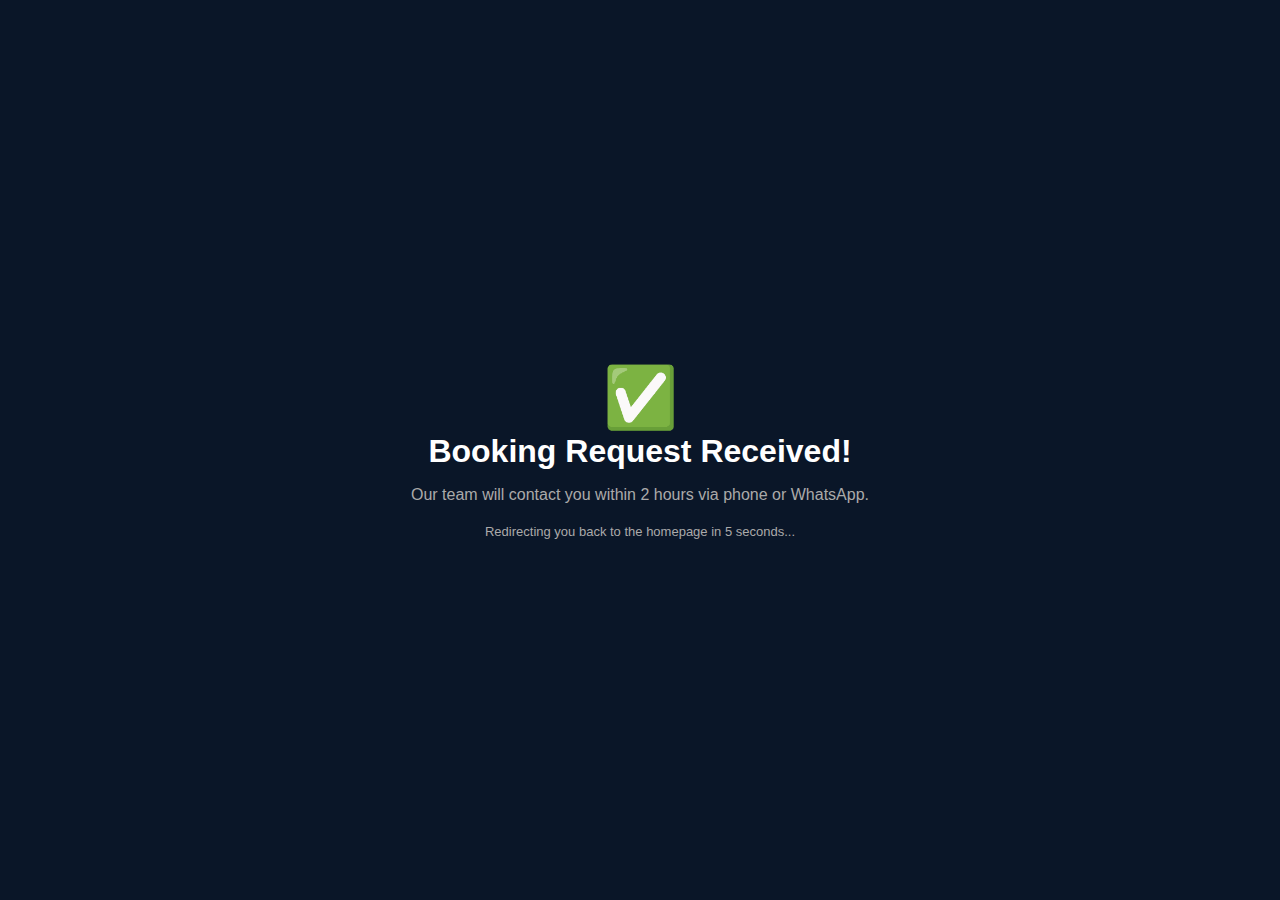
<file: Dariro Ventures/thank-you-inquiry.html>
<!DOCTYPE html>
<html lang="en">
<head>
  <meta charset="UTF-8">
  <title>Thank You | Dariro Ventures</title>
  <meta http-equiv="refresh" content="5;url=/">
  <link rel="stylesheet" href="css/variables.css">
  <link rel="stylesheet" href="css/base.css">
  <style>
    body {
      display: flex;
      align-items: center;
      justify-content: center;
      min-height: 100vh;
      text-align: center;
      background: #0a1628;
      color: white;
      font-family: sans-serif;
    }
    h1 { font-size: 2rem; margin-bottom: 16px; }
    p { color: #aaa; }
  </style>
</head>
<body>
  <div>
    <div style="font-size:60px">✅</div>
    <h1>Booking Request Received!</h1>
    <p>Our team will contact you within 2 hours via phone or WhatsApp.</p>
    <p style="margin-top:20px; font-size:13px;">Redirecting you back to the homepage in 5 seconds...</p>
  </div>
</body>
</html>
</file>
<file: Dariro Ventures/css/variables.css>
/* ═══════════════════════════════════════════════
   css/variables.css
   Design tokens — edit here to retheme the site
   ═══════════════════════════════════════════════ */

:root {
  /* Brand colours */
  --blue-deep:    #0a1628;
  --blue-mid:     #0d3b7a;
  --blue-accent:  #1565C0;
  --blue-bright:  #2196F3;
  --blue-light:   #64B5F6;
  --gold:         #C9A84C;

  /* Neutrals */
  --white:        #FAFAFA;
  --gray-light:   #f0f4f8;
  --gray-mid:     #8899aa;
  --text-dark:    #0a1628;

  /* Motion */
  --transition:   all 0.35s cubic-bezier(0.4, 0, 0.2, 1);

  /* Typography */
  --font-heading: 'Bebas Neue', cursive;
  --font-body:    'DM Sans', sans-serif;
  --font-italic:  'Playfair Display', serif;
}
</file>
<file: Dariro Ventures/css/base.css>
/* ═══════════════════════════════════════════════
   css/base.css
   Global reset + shared utility classes
   ═══════════════════════════════════════════════ */

*, *::before, *::after {
  box-sizing: border-box;
  margin: 0;
  padding: 0;
}

html {
  scroll-behavior: smooth;
}

body {
  font-family: var(--font-body);
  background: var(--white);
  color: var(--text-dark);
  overflow-x: hidden;
}

/* ── Shared buttons ── */
.btn-primary {
  display: inline-flex;
  align-items: center;
  gap: 10px;
  background: linear-gradient(135deg, var(--blue-bright), var(--blue-accent));
  color: white;
  padding: 15px 34px;
  border-radius: 6px;
  text-decoration: none;
  font-weight: 600;
  font-size: 15px;
  letter-spacing: 0.5px;
  box-shadow: 0 8px 30px rgba(33,150,243,0.4);
  transition: var(--transition);
  border: none;
  cursor: pointer;
  font-family: var(--font-body);
}
.btn-primary:hover {
  transform: translateY(-2px);
  box-shadow: 0 12px 40px rgba(33,150,243,0.55);
}

.btn-secondary {
  display: inline-flex;
  align-items: center;
  gap: 10px;
  background: transparent;
  color: white;
  padding: 14px 34px;
  border-radius: 6px;
  text-decoration: none;
  font-weight: 500;
  font-size: 15px;
  border: 1.5px solid rgba(255,255,255,0.3);
  transition: var(--transition);
  cursor: pointer;
  font-family: var(--font-body);
}
.btn-secondary:hover {
  border-color: white;
  background: rgba(255,255,255,0.08);
}

/* ── Shared section layout ── */
section {
  padding: 100px 5%;
}

.section-label {
  font-size: 11px;
  font-weight: 700;
  letter-spacing: 3px;
  text-transform: uppercase;
  color: var(--blue-accent);
  margin-bottom: 14px;
  display: flex;
  align-items: center;
  gap: 10px;
}
.section-label::before {
  content: '';
  width: 28px;
  height: 2px;
  background: var(--blue-accent);
  display: inline-block;
}

.section-title {
  font-family: var(--font-heading);
  font-size: clamp(40px, 5vw, 68px);
  line-height: 1;
  letter-spacing: 1px;
  margin-bottom: 20px;
}

.section-sub {
  color: var(--gray-mid);
  font-size: 16px;
  line-height: 1.75;
  max-width: 560px;
}

/* ── Success message ── */
.success-msg {
  display: none;
  padding: 16px 20px;
  border-radius: 10px;
  background: rgba(76,175,80,0.1);
  border: 1px solid rgba(76,175,80,0.4);
  color: #2e7d32;
  font-weight: 600;
  font-size: 15px;
  margin-top: 16px;
}
</file>
